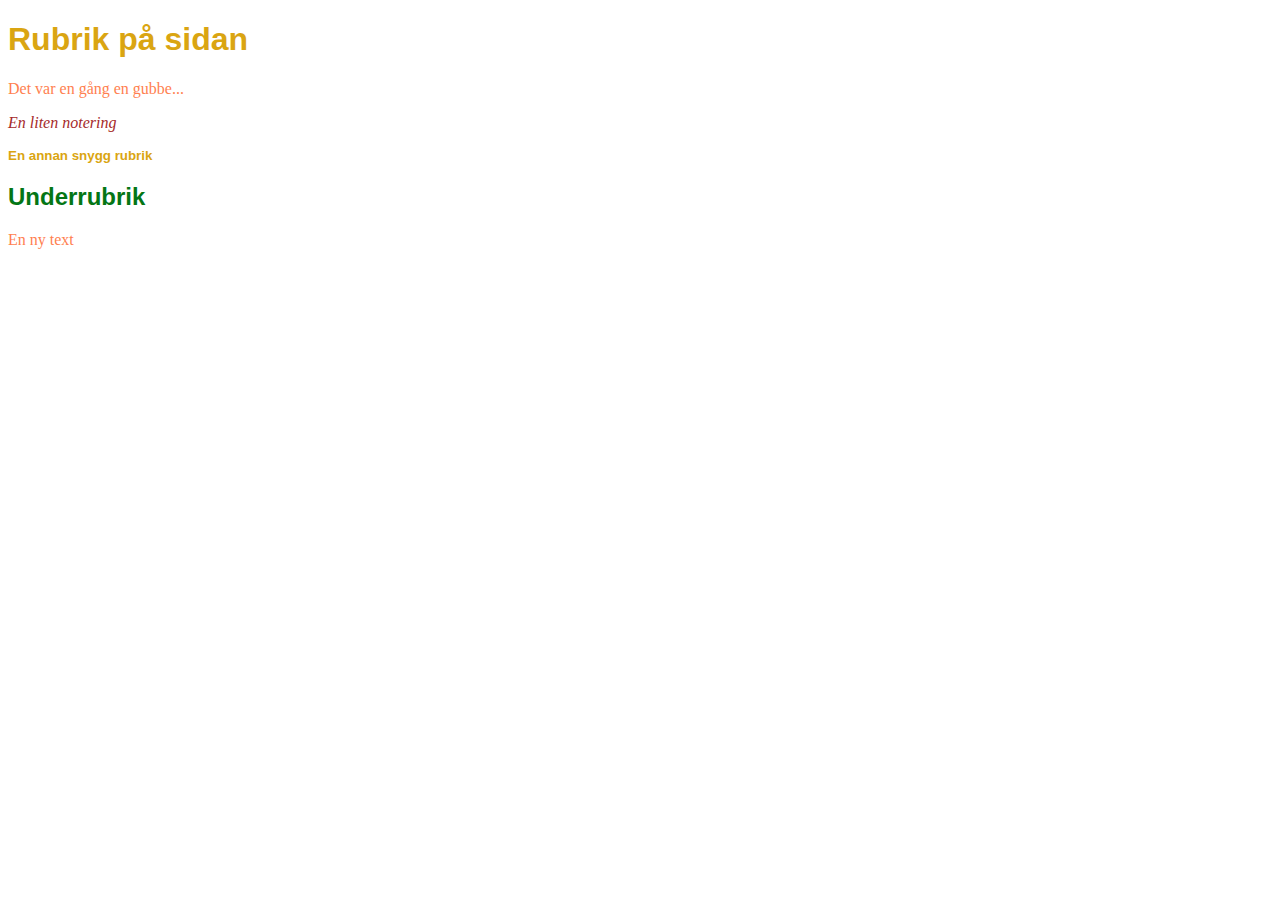
<file: index.html>
<!DOCTYPE html>
<html lang="en">
<head>
    <meta charset="UTF-8">
    <meta name="viewport" content="width=device-width, initial-scale=1.0">
    <title>CSS-Demo</title>
    <link rel="stylesheet" href="css/style.css">
</head>
<body>
    <h1>Rubrik på sidan</h1>
    <p class="text">Det var en gång en gubbe...</p>
    <p class="notes">En liten notering</p>
    <h1 class="altheader">En annan snygg rubrik</h1>
    <h2>Underrubrik</h2>
    <p class="text">En ny text</p>

</body>
</html>
</file>
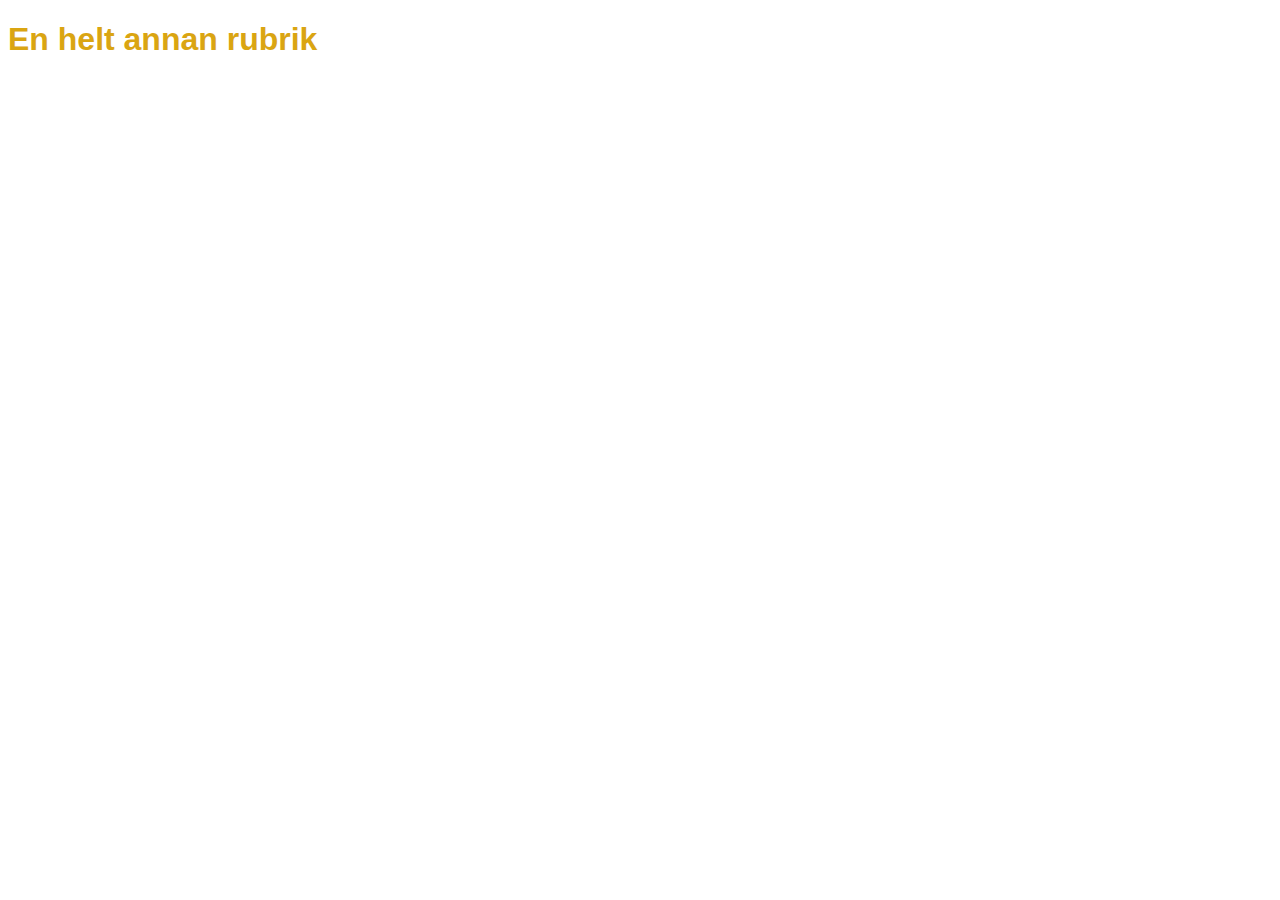
<file: sida2.html>
<!DOCTYPE html>
<html lang="en">
<head>
    <meta charset="UTF-8">
    <meta name="viewport" content="width=device-width, initial-scale=1.0">
    <title>Document</title>
    <link rel="stylesheet" href="css/style.css">
</head>
<body>
    <h1>En helt annan rubrik</h1>
</body>
</html>
</file>
<file: css/style.css>
h1{
    color:rgb(218, 165, 18);
    font-family:'Segoe UI', Tahoma, Geneva, Verdana, sans-serif;
    font-weight: bolder;
}
/* Kommentar */
h2{
    color:rgb(4, 118, 21);
    font-family:'Segoe UI', Tahoma, Geneva, Verdana, sans-serif;
}

.text{
    font-family: Georgia, 'Times New Roman', Times, serif;
    color:coral;
}

.notes{
    font-family: Georgia, 'Times New Roman', Times, serif;
    font-style:italic;
    color:brown;
}


.altheader{
    font-size:smaller
}
</file>
